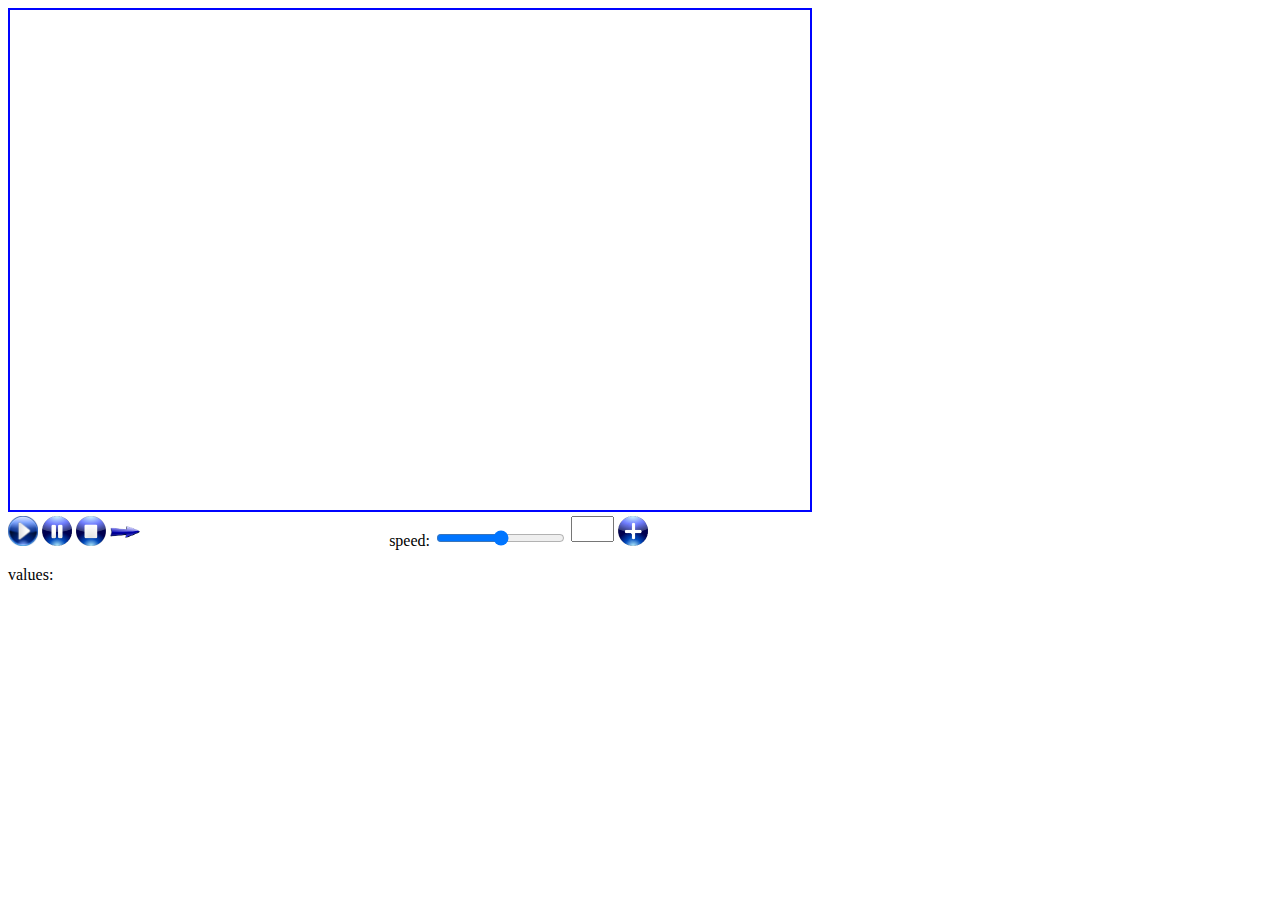
<file: index.html>
<!DOCTYPE html>
<html lang="en">
<head>
    <meta charset="UTF-8">
    <title>AVL tree</title>
    <script src="algorithm_1.js"></script>
    <link rel="stylesheet" href="style.css" type="text/css">
</head>
<body>

    <canvas id="canvas" width="800" height="500"> </canvas>

    <div id="button_div">
        <div class="algo_button">
            <img src="img/blue_play.png" width="30" height="30" class="button algo_btn" id="button_work">
            <img src="img/pausa1.png" width="30" height="30" id="button_pause">
            <img src="img/blue_stop.png" width="30" height="30" id="button_stop">
            <img src="img/blue_arrow.png" width="30"  id="button_next_step">

        </div>

        <div class="canvas_button">
            <span>
				speed:
				<input type="range" min="1" max = "5" step="0.5" value="3" id="speed" title="speed">
			</span>

            <input type="text" id="node_value" value="">
            <img src="img/plus2.png" width="30" height="30" id="button_add">
        </div>
    </div>

    <table cellspacing = 1 border = 2 cellpadding = 3 rules = none width = 0%>
        <br /> values: <tr id="node_list" border = 1></tr>
    </table>





</body>
</html>
</file>
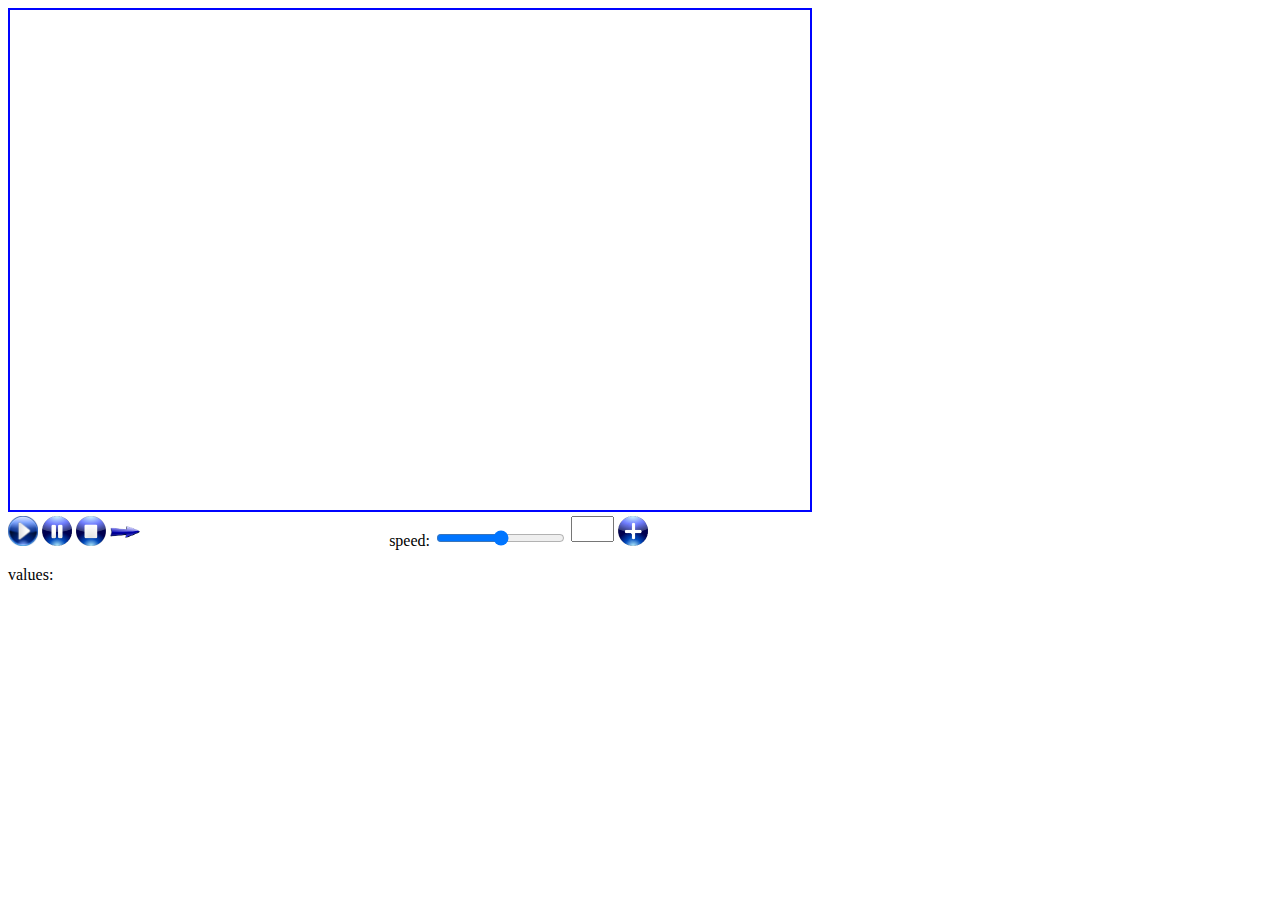
<file: HTML.html>
<!DOCTYPE html>
<html lang="en">
<head>
    <meta charset="UTF-8">
    <title>AVL tree</title>
    <script src="algorithm_1.js"></script>
    <link rel="stylesheet" href="style.css" type="text/css">
</head>
<body>

    <canvas id="canvas" width="800" height="500"> </canvas>

    <div id="button_div">
        <div class="algo_button">
            <img src="img/blue_play.png" width="30" height="30" class="button algo_btn" id="button_work">
            <img src="img/pausa1.png" width="30" height="30" id="button_pause">
            <img src="img/blue_stop.png" width="30" height="30" id="button_stop">
            <img src="img/blue_arrow.png" width="30"  id="button_next_step">

        </div>

        <div class="canvas_button">
            <span>
				speed:
				<input type="range" min="1" max = "5" step="0.5" value="3" id="speed" title="speed">
			</span>

            <input type="text" id="node_value" value="">
            <img src="img/plus2.png" width="30" height="30" id="button_add">
        </div>
    </div>

    <table cellspacing = 1 border = 2 cellpadding = 3 rules = none width = 0%>
        <br /> values: <tr id="node_list" border = 1></tr>
    </table>





</body>
</html>
</file>
<file: style.css>
canvas {
    border: 2px solid #0004ff;
}


#button_div {
    position: relative;
    width: 640px;
    height: 32px;
    align-content: center;
    align-items: center;
}

div.algo_button{
    vertical-align: top;
    float: left;
}

div.canvas_button{
    vertical-align: top;
    float: right;
}

#node_value {
    vertical-align: top;
    top: 0;
    position: static;
    width: 35px;
    height: 20px;
}

table{
    vertical-align: top;
}
</file>
